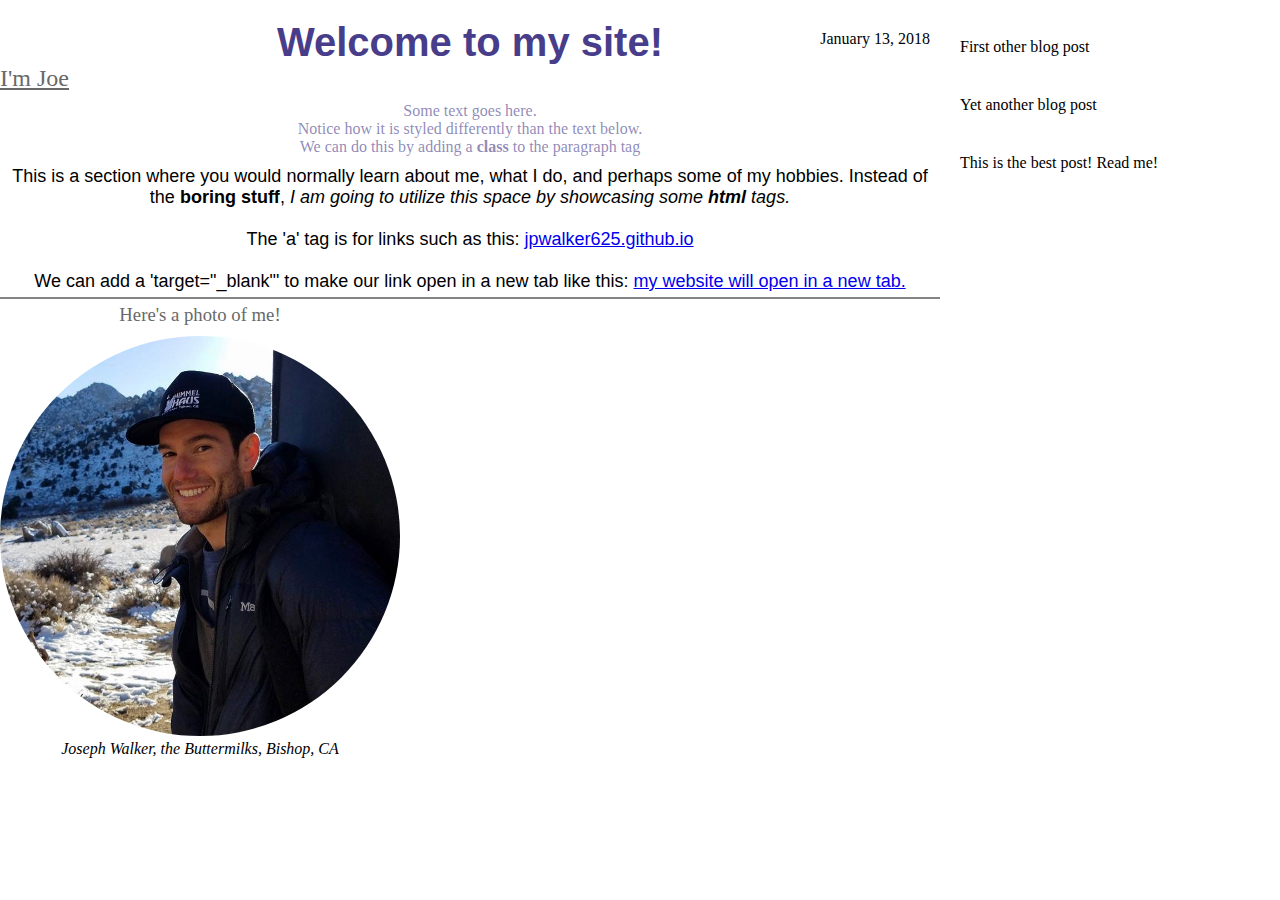
<file: Web Development/index.html>
<!DOCTYPE html>
<html>
    <head>
        <title> Show Joe</title>
        <link rel = "stylesheet" type = "text/css" href="style.css">
    </head>
    
    
    
    <body>
        <div class="container">
            
            <div class="blog-post">
                <p class="date"> January 13, 2018</p>
                
                <h1>Welcome to my site!</h1>
                
                <h2><u>I'm Joe</u></h2>
                
                <p class = 'intro_text'>
                    Some text goes here. 
                    <br>Notice how it is styled differently than the text below. <br>
                    We can do this by adding a <strong>class</strong> to the paragraph tag
                </p>

                <p class="main_text"> 
                    This is a section where you would normally learn about me, what I do, and perhaps some of my hobbies. Instead of the <strong> boring stuff</strong>, <em>I am going to utilize this space by showcasing some <strong>html</strong> tags. </em>
                    <br>
                    <br> The 'a' tag is for links such as this: <a href="https://jpwalker625.github.io"> jpwalker625.github.io</a>
                    <br>
                    <br> We can add a 'target="_blank"' to make our link open in a new tab like this: <a href= "https://jpwalker625.github.io" target="_blank"> my website will open in a new tab.</a>

                </p>
            
            </div>
            
            <br>
            
            <div class="other-posts" >
                
                <div class="other">
                First other blog post
                </div> 
                
                <div class="other">
                    Yet another blog post
                </div>
                
                <div class="other">
                This is the best post! Read me!
                </div>
            
            </div>
            
            
            <div class="clearfix"></div>  
            
            
            <div class="author-box">
                
                <h3>Here's a photo of me!</h3>

                <img src="profile.jpg" alt="Author photo">

                <p class="author-text"> Joseph Walker, the Buttermilks, Bishop, CA</p>
                
            </div>
        
        </div>
    
    </body>
    
</html>
</file>
<file: Web Development/style.css>
*{
    margin: 0;
    padding: 0;
    box-sizing:border-box;
    
}

.clearfix:after {
    content: "";
    display: table;
    clear: both;
}


body {
    /* global formatting goes here */
}


h1 {
    color: #473d8a;
    font-size: 40px;
    font-family: sans-serif;
    text-align: center
}

/*settings can be applied to multiple tags at the same time*/
h2, h3 {
    color:dimgray;
    font-family: cursive;
    font-weight:lighter;
    margin-bottom: 10px;
}

.intro_text {
    font-family: cursive;
    color: rgba(71, 61, 138, 0.61);
    text-align: center;
    margin-bottom: 10px;
}

.main_text {
    font-size: 18PX;
    text-align:center;
    font-family:sans-serif;
    margin-bottom: 5px;
    padding-bottom: 5px;
    border-bottom: 2px solid rgba(77, 77, 77, 0.69);
}

.author-box {
    
    display: inline-block;
    text-align: center
}

/* change a single image within a div class */
.author-box img {
    height: 400px;
    width: 400px;
    border-radius: 50%;
}


.author-text {
    font-size: 16px;
    font-style: italic;
}

.blog-post {
    width: 75%;
    float: left;
    position: relative;
    padding-right: 20px;
}

.container {
    /* margin: top right bottom left */
    margin: 20px auto 0 auto;
}

.other-posts {
    width: 25%;
    float: left;
}



.other {
    margin-bottom: 40px;
}

.date {
    /*absolute positioning must be paired with relative positioning in the parent container (in this case the .blog-post class)*/
   position: absolute;
    top: 10px;
    right: 30px;
}
</file>
